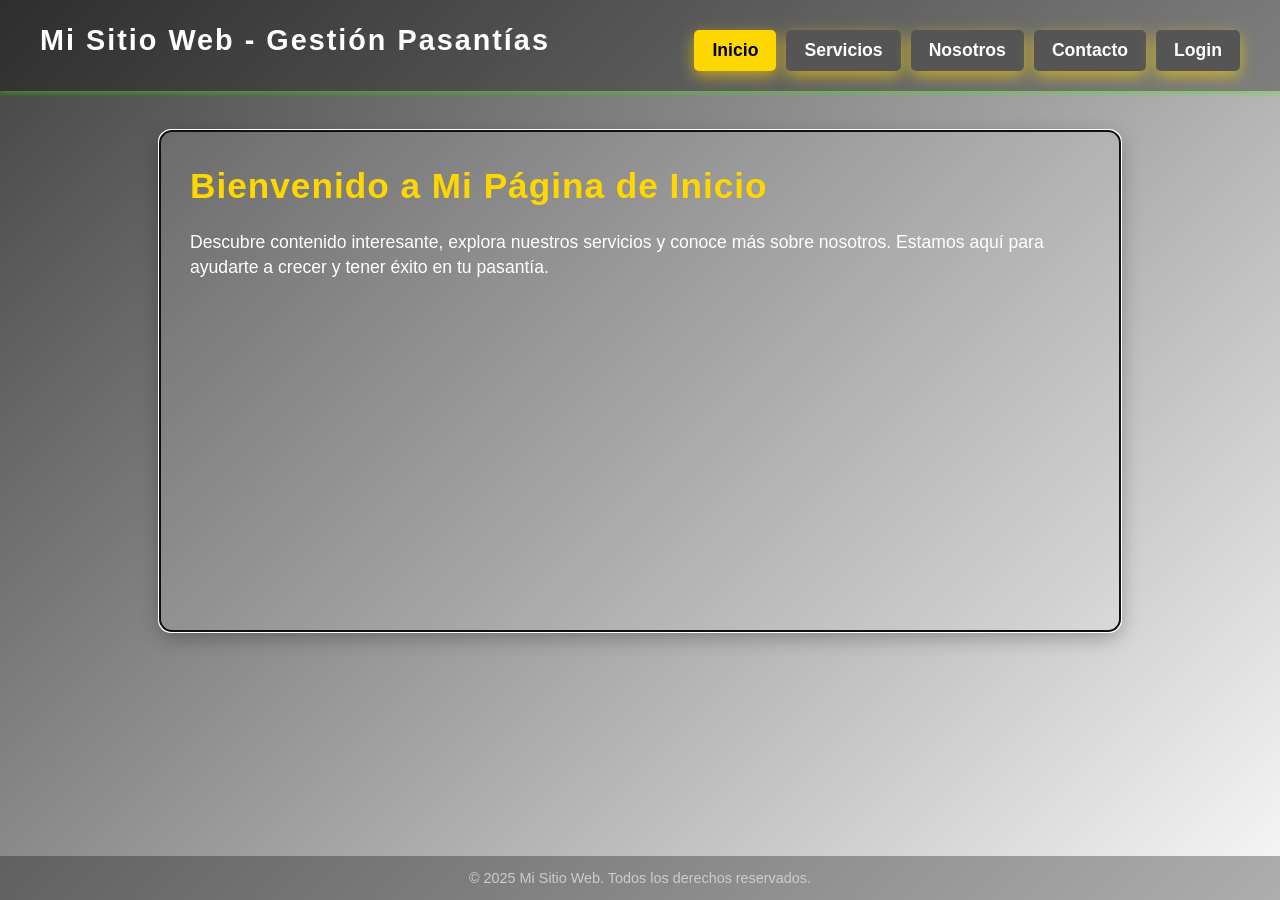
<file: jindex.html>
<!DOCTYPE html>
<html lang="es">
<head>
<meta charset="UTF-8" />
<meta name="viewport" content="width=device-width, initial-scale=1" />
<title>Mi Sitio Web Dinámico - Gestión Pasantías</title>
<style>
    /* Reset y estilos base */
    * {
        margin: 0; padding: 0; box-sizing: border-box;
    }
    body {
        font-family: 'Segoe UI', Tahoma, Geneva, Verdana, sans-serif;
        background: linear-gradient(135deg, #424242 0%, #f8f8f8 100%);
        color: #ffffff;
        min-height: 100vh;
        display: flex;
        flex-direction: column;
        scroll-behavior: smooth;
        line-height: 1.4;
    }
    header {
        background-color: rgba(0, 0, 0, 0.3);
        padding: 20px 40px;
        display: flex;
        justify-content: space-between;
        align-items: center;
        box-shadow: 0 2px 5px rgba(49, 238, 2, 0.432);
        flex-wrap: wrap;
    }
    header h1 {
        font-size: 1.8rem;
        letter-spacing: 2px;
        font-weight: 700;
        margin-bottom: 10px;
    }
    nav {
        display: flex;
        flex-wrap: wrap;
        align-items: center;
        gap: 10px;
    }
    .nav-btn {
        background: #555;
        color: white;
        border: none;
        padding: 10px 18px;
        cursor: pointer;
        border-radius: 5px;
        transition: background 0.3s ease, transform 0.2s ease;
        font-weight: 700;
    }
    .nav-btn:hover {
        background: #ffd700;
        color: #000;
        transform: scale(1.05);
    }
    .nav-btn.active {
        background: #ffd700;
        color: #000;
    }
    main {
        flex-grow: 1;
        display: flex;
        justify-content: center;
        align-items: flex-start;
        padding: 40px 20px;
        min-height: 75vh;
    }
    #content {
        width: 100%;
        max-width: 960px;
        background-color: rgba(255, 255, 255, 0.1);
        border-radius: 12px;
        padding: 30px;
        box-shadow: 0 6px 20px rgba(0, 0, 0, 0.3);
        min-height: 500px;
        overflow-y: auto;
    }
    h2 {
        font-size: 2.2rem;
        margin-bottom: 20px;
        font-weight: 800;
        letter-spacing: 1px;
        color: #ffd700;
    }
    p, label {
        font-size: 1.1rem;
        margin-bottom: 15px;
    }
    ul {
        list-style-type: disc;
        padding-left: 20px;
        color: #fff;
        margin-bottom: 20px;
    }
    ul li {
        margin-bottom: 10px;
    }
    .btn-primary, button {
        background: #ffd700;
        color: #000;
        font-weight: 700;
        padding: 12px 28px;
        font-size: 1.1rem;
        border-radius: 50px;
        cursor: pointer;
        border: none;
        box-shadow: 0 5px 15px rgba(255, 215, 0, 0.6);
        transition: background 0.3s ease, box-shadow 0.3s ease, transform 0.2s ease;
        margin-top: 10px;
        text-align: center;
        display: inline-block;
    }
    .btn-primary:hover, button:hover {
        background: #ffc200;
        box-shadow: 0 8px 20px rgba(255, 194, 0, 0.8);
        transform: scale(1.05);
    }
    form {
        max-width: 600px;
        margin: 0 auto 30px auto;
        display: flex;
        flex-direction: column;
        align-items: center;
    }
    input[type="text"],
    input[type="email"],
    input[type="password"],
    textarea,
    select,
    input[type="number"] {
        width: 90%;
        max-width: 400px;
        padding: 12px 15px;
        margin-bottom: 15px;
        border-radius: 8px;
        border: none;
        font-size: 1rem;
        outline: none;
    }
    textarea {
        resize: vertical;
        font-family: inherit;
        min-height: 80px;
    }
    #form-status, #login-status, #comentarios-status, #admin-status-mod, #status-registrar-pasante, #status-registrar-empresa {
        margin-top: 10px;
        font-weight: 700;
        min-height: 24px;
        text-align: center;
    }
    section.listado {
        margin-top: 20px;
    }
    section.listado ul {
        max-height: 200px;
        overflow-y: auto;
        padding-left: 1.2em;
        background: rgba(255 255 255 / 0.1);
        border-radius: 8px;
    }
    .comentario {
        background: rgba(255 255 255 / 0.15);
        padding: 8px 12px;
        margin-bottom: 10px;
        border-radius: 6px;
        text-align: left;
        font-size: 0.95rem;
        white-space: pre-wrap;
        word-wrap: break-word;
    }
    label[for="comentario-agregar"] {
        margin-top: 5px;
        font-weight: 700;
        color: #ffd700;
        align-self: flex-start;
    }
    /* Scrollbar personalizado para listas */
    #ul-pasantes::-webkit-scrollbar,
    #ul-empresas::-webkit-scrollbar,
    #ul-moderadores::-webkit-scrollbar,
    #ul-asignaciones::-webkit-scrollbar,
    #comentarios-list::-webkit-scrollbar {
        width: 8px;
    }
    #ul-pasantes::-webkit-scrollbar-thumb,
    #ul-empresas::-webkit-scrollbar-thumb,
    #ul-moderadores::-webkit-scrollbar-thumb,
    #ul-asignaciones::-webkit-scrollbar-thumb,
    #comentarios-list::-webkit-scrollbar-thumb {
        background: #ffd700;
        border-radius: 10px;
    }
    /* Responsive */
    @media (max-width: 600px) {
        header {
            flex-direction: column;
            align-items: flex-start;
        }
        nav {
            margin-top: 10px;
            width: 100%;
        }
        .nav-btn {
            margin: 5px 3px;
            min-width: 100%;
            font-size: 0.95rem;
        }
        main {
            padding: 20px 10px;
        }
        #content {
            padding: 20px;
            max-height: unset;
            min-height: auto;
        }
        h2 {
            font-size: 1.8rem;
        }
    }
    footer {
        background-color: rgba(0, 0, 0, 0.3);
        text-align: center;
        padding: 12px 20px;
        font-size: 0.9rem;
        color: #ccc;
        margin-top: auto;
        user-select: none;
    }
</style>
</head>
<body>
<header>
    <h1>Mi Sitio Web - Gestión Pasantías</h1>
    <nav id="nav-bar" aria-label="Menú de navegación principal">
        <!-- Menú dinámico -->
    </nav>
</header>
<main>
    <section id="content" tabindex="0" aria-live="polite">
        <!-- Contenido dinámico cargado aquí -->
    </section>
</main>
<footer>
    &copy; 2025 Mi Sitio Web. Todos los derechos reservados.
</footer>

<script>
// Datos en localStorage
const STORAGE_KEYS = {
    pasantes: 'pasantes_gestion_pasantias',
    moderadores: 'moderadores_gestion_pasantias',
    empresas: 'empresas_gestion_pasantias',
    currentUser: 'currentUser_gestion_pasantias'
};

// Usuario administrador inicial (controlado por ti)
const administrador = {
    nombre: "Administrador Principal",
    email: "admin@empresa.com",
    password: "admin123", // Se recomienda cambiar
    role: "admin"
};

// Variables en memoria sincronizadas con storage
let pasantes = [];
let moderadores = [];
let empresas = [];
let currentUser = null;

// CARGAR DATOS DESDE STORAGE
function cargarDatos() {
    const modStored = localStorage.getItem(STORAGE_KEYS.moderadores);
    if (modStored) {
        moderadores = JSON.parse(modStored);
    } else {
        // Si no existe moderadores en storage, crear array y añadir admin
        moderadores = [
            {nombre: administrador.nombre, email: administrador.email, password: administrador.password}
        ];
        guardarModeradores();
    }

    const pasStored = localStorage.getItem(STORAGE_KEYS.pasantes);
    pasantes = pasStored ? JSON.parse(pasStored) : [];

    const empStored = localStorage.getItem(STORAGE_KEYS.empresas);
    empresas = empStored ? JSON.parse(empStored) : [];

    const userStored = sessionStorage.getItem(STORAGE_KEYS.currentUser);
    currentUser = userStored ? JSON.parse(userStored) : null;
}

// GUARDAR DATOS EN STORAGE
function guardarPasantes(){
    localStorage.setItem(STORAGE_KEYS.pasantes, JSON.stringify(pasantes));
}
function guardarModeradores(){
    localStorage.setItem(STORAGE_KEYS.moderadores, JSON.stringify(moderadores));
}
function guardarEmpresas(){
    localStorage.setItem(STORAGE_KEYS.empresas, JSON.stringify(empresas));
}
function guardarSesion(){
    if(currentUser) {
        sessionStorage.setItem(STORAGE_KEYS.currentUser, JSON.stringify(currentUser));
    } else {
        sessionStorage.removeItem(STORAGE_KEYS.currentUser);
    }
}

// Asignar pasantes a empresas según nota y nivel importancia
function asignarPasantes() {
    let pasantesOrdenados = [...pasantes].sort((a,b) => b.nota - a.nota);
    const niveles = { "Importante": 1, "Medio importante": 2, "No tan importante": 3 };
    let empresasOrdenadas = [...empresas].sort((a,b) => niveles[a.importancia] - niveles[b.importancia]);

    // Reset asignaciones pasantes
    pasantesOrdenados.forEach(p => { 
        p.asignadoEmpresa = null; 
        p.ubicacionEmpresa = ''; 
    });
    // Reset empresas con asignados para evitar repetidos (si se quisiera limitar)
    // En este caso no limitamos mínimo ni máximo por empresa

    let asignaciones = [];
    pasantesOrdenados.forEach(p => {
        for(let emp of empresasOrdenadas) {
            if(p.asignadoEmpresa) break;
            if(emp.importancia === "Importante" && p.nota >= 15) {
                p.asignadoEmpresa = emp.nombre;
                p.ubicacionEmpresa = emp.ubicacion;
                asignaciones.push({pasante: p.nombre, empresa: emp.nombre});
                break;
            } else if(emp.importancia === "Medio importante" && p.nota >=10 && p.nota<15) {
                p.asignadoEmpresa = emp.nombre;
                p.ubicacionEmpresa = emp.ubicacion;
                asignaciones.push({pasante: p.nombre, empresa: emp.nombre});
                break;
            } else if(emp.importancia === "No tan importante" && p.nota < 10) {
                p.asignadoEmpresa = emp.nombre;
                p.ubicacionEmpresa = emp.ubicacion;
                asignaciones.push({pasante: p.nombre, empresa: emp.nombre});
                break;
            }
        }
    });
    guardarPasantes();
    return asignaciones;
}

// Renderizar menú según usuario actual
function renderMenu() {
    const nav = document.getElementById('nav-bar');
    nav.innerHTML = '';

    const btnInicio = crearNavButton('Inicio', 'inicio');
    const btnServicios = crearNavButton('Servicios', 'servicios');
    const btnNosotros = crearNavButton('Nosotros', 'nosotros');
    const btnContacto = crearNavButton('Contacto', 'contacto');

    nav.appendChild(btnInicio);
    nav.appendChild(btnServicios);
    nav.appendChild(btnNosotros);
    nav.appendChild(btnContacto);

    if(currentUser){
        if(currentUser.role === 'admin') {
            nav.appendChild(crearNavButton('Admin - Gestión', 'admin'));
            nav.appendChild(crearNavButton('Asignaciones', 'asignaciones'));
        } else if(currentUser.role === 'moderador'){
            nav.appendChild(crearNavButton('Moderador - Gestión', 'moderador'));
            nav.appendChild(crearNavButton('Asignaciones', 'asignaciones'));
        } else if(currentUser.role === 'pasante'){
            nav.appendChild(crearNavButton('Área Pasante', 'pasante'));
        }
        const btnLogout = document.createElement('button');
        btnLogout.textContent = `Cerrar sesión (${currentUser.nombre})`;
        btnLogout.className = 'nav-btn';
        btnLogout.onclick = () => {
            logout();
        };
        nav.appendChild(btnLogout);
    } else {
        // Sin login
        nav.appendChild(crearNavButton('Login', 'login'));
    }
}

function crearNavButton(text, page) {
    const btn = document.createElement('button');
    btn.type = 'button';
    btn.className = 'nav-btn';
    btn.textContent = text;
    btn.dataset.page = page;
    btn.onclick = () => {
        loadPage(page);
    };
    return btn;
}

const pages = {
    inicio: `
        <div class="hero">
            <h2>Bienvenido a Mi Página de Inicio</h2>
            <p>Descubre contenido interesante, explora nuestros servicios y conoce más sobre nosotros. Estamos aquí para ayudarte a crecer y tener éxito en tu pasantía.</p>
        </div>
    `,
    servicios: `
        <h2>Servicios</h2>
        <p>Ofrecemos una amplia gama de servicios personalizados para satisfacer las necesidades específicas de las empresas. Desde desarrollo web y marketing digital hasta consultoría estratégica, nuestros pasantes están preparados para ayudarles a alcanzar sus objetivos.</p>
        <ul>
            <li>Desarrollo Web Profesional</li>
            <li>Marketing Digital y SEO</li>
            <li>Consultoría de Negocios</li>
            <li>Diseño gráfico y branding</li>
            <li>Mantenimiento de dispositivos</li>
            <li>Redes y uso de apps de ofimática</li>
        </ul>
    `,
    nosotros: `
        <h2>Nosotros</h2>
        <p>Somos un equipo apasionado y dedicado a brindar soluciones innovadoras y eficientes que impulsen a los pasantes a alcanzar éxito. Nuestra misión es transformar ideas en realidades a través de creatividad, tecnología y compromiso con la calidad.</p>
        <p>Con años de experiencia en el sector, nos enorgullecemos de trabajar mano a mano con distintas empresas para crear pasantes que marcan la diferencia.</p>
    `,
    contacto: `
        <h2>Contacto</h2>
        <p>¿Tienes preguntas? No dudes en contactarnos a través del siguiente formulario. Estamos aquí para ayudarte.</p>
        <form id="contact-form" aria-label="Formulario de contacto">
            <input type="text" id="name" name="name" placeholder="Nombre completo" required aria-required="true" />
            <input type="email" id="email" name="email" placeholder="Correo electrónico" required aria-required="true" />
            <textarea id="message" name="message" placeholder="Tu mensaje" rows="5" required aria-required="true"></textarea>
            <button type="submit">Enviar Mensaje</button>
            <p id="form-status" role="alert"></p>
        </form>
    `,
    login: `
        <h2>Iniciar Sesión</h2>
        <form id="login-form" aria-label="Formulario de inicio de sesión">
            <input type="email" id="email-login" name="email" placeholder="Correo electrónico" required aria-required="true" autocomplete="username"/>
            <input type="password" id="password-login" name="password" placeholder="Contraseña" required aria-required="true" autocomplete="current-password"/>
            <select id="role-login" name="role" aria-label="Rol" required>
                <option value="" disabled selected>Selecciona tipo de usuario</option>
                <option value="pasante">Pasante</option>
                <option value="moderador">Moderador</option>
                <option value="admin">Administrador</option>
            </select>
            <button type="submit">Iniciar Sesión</button>
            <p id="login-status" role="alert"></p>
        </form>
    `,
    admin: `
        <h2>Área Administrador</h2>
        <section>
            <h3>Agregar Moderador</h3>
            <form id="form-agregar-moderador" aria-label="Formulario de agregar moderador">
                <input type="text" id="admin-nombre-moderador" placeholder="Nombre completo" required aria-required="true" autocomplete="name" />
                <input type="email" id="admin-email-moderador" placeholder="Correo electrónico" required aria-required="true" autocomplete="email" />
                <input type="password" id="admin-password-moderador" placeholder="Contraseña" required aria-required="true" autocomplete="new-password" />
                <button type="submit">Agregar Moderador</button>
                <p id="admin-status-mod" style="margin-top:8px;"></p>
            </form>
        </section>
        <section style="margin-top: 30px;">
            <h3>Gestión de Pasantes</h3>
            <div id="listado-pasantes-admin" style="max-height: 260px; overflow-y:auto; text-align:left; background:rgba(255 255 255 / 0.1); padding:10px; border-radius:8px;"></div>
        </section>
    `,
    moderador: `
        <h2>Área de Moderador</h2>
        <section>
            <h3>Registrar Pasante</h3>
            <form id="form-registrar-pasante" aria-label="Formulario de registro de pasantes">
                <input type="text" id="mod-nombre-pasante" placeholder="Nombre completo" required aria-required="true" autocomplete="name" />
                <input type="email" id="mod-email-pasante" placeholder="Correo electrónico" required aria-required="true" autocomplete="email" />
                <input type="password" id="mod-password-pasante" placeholder="Contraseña" required aria-required="true" autocomplete="new-password" />
                <label for="mod-nota-pasante" style="color:#ffd700; font-weight:700;">Nota (0-20):</label>
                <input type="number" id="mod-nota-pasante" min="0" max="20" placeholder="Ej: 18" required aria-required="true" />
                <label for="mod-horas-totales" style="color:#ffd700; font-weight:700;">Horas Totales Requeridas:</label>
                <input type="number" id="mod-horas-totales" min="0" placeholder="Ej: 160" required aria-required="true" />
                <button type="submit">Agregar Pasante</button>
                <p id="status-registrar-pasante"></p>
            </form>
        </section>
        <section style="margin-top: 30px;">
            <h3>Registrar Empresa</h3>
            <form id="form-registrar-empresa" aria-label="Formulario de registro de empresas">
                <input type="text" id="mod-nombre-empresa" placeholder="Nombre de la empresa" required aria-required="true" autocomplete="organization" />
                <select id="mod-importancia-empresa" required aria-required="true" aria-label="Nivel de importancia de la empresa">
                    <option value="" disabled selected>Seleccione nivel de importancia</option>
                    <option value="Importante">Importante</option>
                    <option value="Medio importante">Medio importante</option>
                    <option value="No tan importante">No tan importante</option>
                </select>
                <input type="text" id="mod-ubicacion-empresa" placeholder="Ubicación de la empresa" required aria-required="true" />
                <button type="submit">Agregar Empresa</button>
                <p id="status-registrar-empresa"></p>
            </form>
        </section>
        <section style="margin-top: 40px;">
            <h3>Listado de Pasantes</h3>
            <div id="listado-pasantes-moderador" style="max-height: 240px; overflow-y:auto; text-align:left; background:rgba(255 255 255 / 0.1); padding:10px; border-radius:8px;"></div>
        </section>
        <section style="margin-top: 40px;">
            <h3>Listado de Empresas</h3>
            <ul id="listado-empresas-moderador" style="max-height: 180px; overflow-y:auto; list-style:none; padding-left:0;"></ul>
        </section>
    `,
    pasante: `
        <h2>Área del Pasante</h2>
        <section id="datos-pasante">
            <p><strong>Nombre:</strong> <span id="pasante-nombre"></span></p>
            <p><strong>Correo:</strong> <span id="pasante-email"></span></p>
            <p><strong>Nota:</strong> <span id="pasante-nota"></span></p>
            <p><strong>Horas Totales Requeridas:</strong> <span id="pasante-horas-totales"></span></p>
            <p><strong>Horas Completadas:</strong> <span id="pasante-horas-completadas"></span></p>
            <p><strong>Empresa Asignada:</strong> <span id="pasante-empresa"></span></p>
            <p><strong>Ubicación:</strong> <span id="pasante-ubicacion"></span></p>
        </section>
        <section style="margin-top: 20px; text-align: center;">
            <h3>Comentarios del Moderador</h3>
            <div id="comentarios-list" style="max-height:200px; overflow-y:auto; text-align:left;"></div>
        </section>
    `,
    asignaciones: `
        <h2>Asignaciones Automáticas de Pasantes a Empresas</h2>
        <p>Las asignaciones se hacen según la nota del pasante y la importancia de la empresa.</p>
        <ul id="ul-asignaciones"></ul>
    `
};

// Cargar página y eventos
function loadPage(page) {
    const contentEl = document.getElementById('content');
    contentEl.innerHTML = pages[page] || '<p>Página no encontrada.</p>';
    contentEl.focus();

    // Actualizar activo en menú
    document.querySelectorAll('#nav-bar .nav-btn').forEach(btn => {
        btn.classList.toggle('active', btn.dataset.page === page);
    });

    switch(page) {
        case 'contacto':
            iniciarContactForm();
            break;
        case 'login':
            iniciarLoginForm();
            break;
        case 'admin':
            if(!currentUser || currentUser.role !== 'admin') {
                alert('Acceso denegado. Debe iniciar sesión como administrador.');
                loadPage('inicio');
                return;
            }
            iniciarAdminArea();
            break;
        case 'moderador':
            if(!currentUser || (currentUser.role !== 'moderador' && currentUser.role !== 'admin')) {
                alert('Acceso denegado. Debe iniciar sesión como moderador.');
                loadPage('inicio');
                return;
            }
            iniciarModeradorArea();
            break;
        case 'pasante':
            if(!currentUser || currentUser.role !== 'pasante') {
                alert('Acceso denegado. Debe iniciar sesión como pasante.');
                loadPage('inicio');
                return;
            }
            mostrarDatosPasante();
            break;
        case 'asignaciones':
            if(!currentUser || (currentUser.role !== 'moderador' && currentUser.role !== 'admin')) {
                alert('Acceso denegado. Debe iniciar sesión como moderador o administrador.');
                loadPage('inicio');
                return;
            }
            mostrarAsignaciones();
            break;
    }
}

// Formulario contacto
function iniciarContactForm() {
    const form = document.getElementById('contact-form');
    const statusEl = document.getElementById('form-status');
    if (!form || !statusEl) return;
    form.onsubmit = e => {
        e.preventDefault();
        statusEl.style.color = '#ffd700';
        statusEl.textContent = 'Enviando mensaje...';
        setTimeout(() => {
            statusEl.style.color = '#00ff00';
            statusEl.textContent = 'Gracias por contactarnos. Te responderemos pronto.';
            form.reset();
        }, 1500);
    };
}

// Formulario login
function iniciarLoginForm() {
    const form = document.getElementById('login-form');
    const statusEl = document.getElementById('login-status');
    if (!form || !statusEl) return;

    form.onsubmit = e => {
        e.preventDefault();
        const email = form['email'].value.trim().toLowerCase();
        const password = form['password'].value;
        const role = form['role'].value;
        statusEl.style.color = '#ffd700';
        statusEl.textContent = 'Verificando credenciales...';

        setTimeout(() => {
            if (role === 'pasante') {
                const user = pasantes.find(p => p.email.toLowerCase() === email && p.password === password);
                if (user) {
                    currentUser = { email: user.email, role: 'pasante', nombre: user.nombre };
                    statusEl.style.color = '#00ff00';
                    statusEl.textContent = `Bienvenido, ${user.nombre} (Pasante)`;
                    guardarSesion();
                    renderMenu();
                    loadPage('pasante');
                } else {
                    statusEl.style.color = '#ff4444';
                    statusEl.textContent = 'Credenciales inválidas para pasante.';
                }
            } else if (role === 'moderador') {
                const user = moderadores.find(m => m.email.toLowerCase() === email && m.password === password);
                if (user) {
                    currentUser = { email: user.email, role: 'moderador', nombre: user.nombre };
                    statusEl.style.color = '#00ff00';
                    statusEl.textContent = `Bienvenido, Moderador ${user.nombre}`;
                    guardarSesion();
                    renderMenu();
                    loadPage('moderador');
                } else {
                    statusEl.style.color = '#ff4444';
                    statusEl.textContent = 'Credenciales inválidas para moderador.';
                }
            } else if (role === 'admin') {
                if (administrador.email.toLowerCase() === email && administrador.password === password) {
                    currentUser = { email: administrador.email, role: "admin", nombre: administrador.nombre };
                    statusEl.style.color = '#00ff00';
                    statusEl.textContent = `Bienvenido, Administrador ${administrador.nombre}`;
                    guardarSesion();
                    renderMenu();
                    loadPage('admin');
                } else {
                    statusEl.style.color = '#ff4444';
                    statusEl.textContent = 'Credenciales inválidas para administrador.';
                }
            } else {
                statusEl.style.color = '#ff4444';
                statusEl.textContent = 'Por favor seleccione un rol.';
            }
        }, 1000);
    };
}

// Admin: agregar moderadores y gestionar pasantes
function iniciarAdminArea() {
    const formAgregarMod = document.getElementById('form-agregar-moderador');
    const statusMod = document.getElementById('admin-status-mod');
    const listadoPasantesAdmin = document.getElementById('listado-pasantes-admin');

    formAgregarMod.onsubmit = e => {
        e.preventDefault();
        statusMod.textContent = '';
        const nombre = document.getElementById('admin-nombre-moderador').value.trim();
        const email = document.getElementById('admin-email-moderador').value.trim().toLowerCase();
        const password = document.getElementById('admin-password-moderador').value;

        if (!nombre || !email || !password) {
            statusMod.style.color = '#ff4444';
            statusMod.textContent = 'Complete todos los campos.';
            return;
        }
        if (moderadores.find(m => m.email === email)) {
            statusMod.style.color = '#ff4444';
            statusMod.textContent = 'Ya existe un moderador con ese email.';
            return;
        }
        moderadores.push({ nombre, email, password });
        guardarModeradores();
        statusMod.style.color = '#00ff00';
        statusMod.textContent = `Moderador ${nombre} agregado.`;
        formAgregarMod.reset();
        renderListaPasantesAdmin();
    };

    // Mostrar pasantes con posibilidad de editar
    function renderListaPasantesAdmin() {
        listadoPasantesAdmin.innerHTML = '';
        if (pasantes.length === 0) {
            listadoPasantesAdmin.textContent = 'No hay pasantes registrados.';
            return;
        }

        pasantes.forEach((p) => {
            const div = document.createElement('div');
            div.style = "margin-bottom:15px; background: rgba(255 255 255 / 0.1); padding: 12px; border-radius: 8px;";

            const title = document.createElement('h4');
            title.textContent = `${p.nombre} (${p.email}) - Nota: ${p.nota}`;
            div.appendChild(title);

            // Editable campos similares a moderador pero sin eliminar empresas

            const labelHorasTotales = document.createElement('label');
            labelHorasTotales.textContent = 'Horas Totales Requeridas:';
            div.appendChild(labelHorasTotales);
            const inputHorasTotales = document.createElement('input');
            inputHorasTotales.type = "number";
            inputHorasTotales.min = 0;
            inputHorasTotales.value = p.horasTotales || 0;
            div.appendChild(inputHorasTotales);

            const labelHorasCumplidas = document.createElement('label');
            labelHorasCumplidas.textContent = 'Horas Cumplidas:';
            div.appendChild(labelHorasCumplidas);
            const inputHorasCumplidas = document.createElement('input');
            inputHorasCumplidas.type = "number";
            inputHorasCumplidas.min = 0;
            inputHorasCumplidas.value = p.horasCumplidas || 0;
            div.appendChild(inputHorasCumplidas);

            const labelEmpresa = document.createElement('label');
            labelEmpresa.textContent = 'Empresa Asignada:';
            div.appendChild(labelEmpresa);
            const inputEmpresa = document.createElement('input');
            inputEmpresa.type = 'text';
            inputEmpresa.value = p.asignadoEmpresa || '';
            div.appendChild(inputEmpresa);

            const labelUbicacion = document.createElement('label');
            labelUbicacion.textContent = 'Ubicación Empresa:';
            div.appendChild(labelUbicacion);
            const inputUbicacion = document.createElement('input');
            inputUbicacion.type = 'text';
            inputUbicacion.value = p.ubicacionEmpresa || '';
            div.appendChild(inputUbicacion);

            const btnGuardar = document.createElement('button');
            btnGuardar.textContent = 'Guardar Cambios';
            btnGuardar.style.marginTop = '10px';

            btnGuardar.onclick = () => {
                // Validar y guardar cambios
                const ht = Number(inputHorasTotales.value);
                const hc = Number(inputHorasCumplidas.value);
                if (isNaN(ht) || ht < 0 || isNaN(hc) || hc < 0 || hc > ht) {
                    alert('Valores inválidos para horas.');
                    return;
                }
                p.horasTotales = ht;
                p.horasCumplidas = hc;
                p.asignadoEmpresa = inputEmpresa.value.trim();
                p.ubicacionEmpresa = inputUbicacion.value.trim();
                guardarPasantes();
                alert(`Cambios guardados en pasante ${p.nombre}`);
            };
            div.appendChild(btnGuardar);

            listadoPasantesAdmin.appendChild(div);
        });
    }

    renderListaPasantesAdmin();
}

// Moderador área
function iniciarModeradorArea() {
    const statusPasante = document.getElementById('status-registrar-pasante');
    const statusEmpresa = document.getElementById('status-registrar-empresa');
    const formPasante = document.getElementById('form-registrar-pasante');
    const formEmpresa = document.getElementById('form-registrar-empresa');
    const listadoPasantes = document.getElementById('listado-pasantes-moderador');
    const listadoEmpresas = document.getElementById('listado-empresas-moderador');

    formPasante.onsubmit = e => {
        e.preventDefault();
        const nombre = document.getElementById('mod-nombre-pasante').value.trim();
        const email = document.getElementById('mod-email-pasante').value.trim().toLowerCase();
        const password = document.getElementById('mod-password-pasante').value;
        const nota = Number(document.getElementById('mod-nota-pasante').value);
        const horasTotales = Number(document.getElementById('mod-horas-totales').value);
        statusPasante.style.color = '';
        statusPasante.textContent = '';
        if(!nombre || !email || !password || isNaN(nota) || nota < 0 || nota > 20 || isNaN(horasTotales) || horasTotales < 0) {
            statusPasante.style.color = "#ff4444";
            statusPasante.textContent = 'Por favor completa todos los campos correctamente.';
            return;
        }
        if(pasantes.find(p=>p.email === email)) {
            statusPasante.style.color = "#ff4444";
            statusPasante.textContent = 'Ya existe un pasante registrado con ese correo.';
            return;
        }
        pasantes.push({
            nombre,
            email,
            password,
            nota,
            horasTotales,
            horasCumplidas: 0,
            asignadoEmpresa: null,
            ubicacionEmpresa: '',
            comentarios: []
        });
        guardarPasantes();
        statusPasante.style.color = "#00ff00";
        statusPasante.textContent = 'Pasante agregado exitosamente.';
        formPasante.reset();
        renderListaPasantesModerador();
    };

    formEmpresa.onsubmit = e => {
        e.preventDefault();
        const nombre = document.getElementById('mod-nombre-empresa').value.trim();
        const importancia = document.getElementById('mod-importancia-empresa').value;
        const ubicacion = document.getElementById('mod-ubicacion-empresa').value.trim();

        statusEmpresa.style.color = '';
        statusEmpresa.textContent = '';

        if(!nombre || !importancia || !ubicacion) {
            statusEmpresa.style.color = "#ff4444";
            statusEmpresa.textContent = 'Completa todos los campos correctamente.';
            return;
        }
        if(empresas.find(e => e.nombre.toLowerCase() === nombre.toLowerCase())) {
            statusEmpresa.style.color = "#ff4444";
            statusEmpresa.textContent = 'Ya existe una empresa con ese nombre.';
            return;
        }
        empresas.push({
            nombre,
            importancia,
            ubicacion
        });
        guardarEmpresas();
        statusEmpresa.style.color = "#00ff00";
        statusEmpresa.textContent = 'Empresa agregada exitosamente.';
        formEmpresa.reset();
        renderListaEmpresasModerador();
    };

    function renderListaPasantesModerador() {
        listadoPasantes.innerHTML = '';
        if(pasantes.length === 0) {
            listadoPasantes.textContent = 'No hay pasantes registrados.';
            return;
        }

        pasantes.forEach((p) => {
            const div = document.createElement('div');
            div.style = "margin-bottom:15px; background: rgba(255 255 255 / 0.1); padding: 12px; border-radius: 8px;";

            const title = document.createElement('h4');
            title.textContent = `${p.nombre} (${p.email}) - Nota: ${p.nota}`;
            div.appendChild(title);

            const horasTotalesLabel = document.createElement('label');
            horasTotalesLabel.textContent = `Horas Totales Requeridas: ${p.horasTotales}`;
            div.appendChild(horasTotalesLabel);

            const horasCumplidasLabel = document.createElement('label');
            horasCumplidasLabel.textContent = 'Horas Cumplidas:';
            horasCumplidasLabel.style.marginTop = '8px';
            div.appendChild(horasCumplidasLabel);

            const inputHoras = document.createElement('input');
            inputHoras.type = 'number';
            inputHoras.min = 0;
            inputHoras.max = p.horasTotales;
            inputHoras.value = p.horasCumplidas;
            inputHoras.style.width = '70px';
            div.appendChild(inputHoras);

            const empresaAssignLabel = document.createElement('label');
            empresaAssignLabel.textContent = 'Empresa Asignada:';
            empresaAssignLabel.style.marginTop = '8px';
            div.appendChild(empresaAssignLabel);

            const selectEmpresa = document.createElement('select');
            let defaultOption = document.createElement('option');
            defaultOption.value = '';
            defaultOption.textContent = '-- Sin asignar --';
            selectEmpresa.appendChild(defaultOption);

            empresas.forEach(e => {
                const opt = document.createElement('option');
                opt.value = e.nombre;
                opt.textContent = `${e.nombre} (${e.importancia})`;
                if(p.asignadoEmpresa === e.nombre) opt.selected = true;
                selectEmpresa.appendChild(opt);
            });
            div.appendChild(selectEmpresa);

            const ubicLabel = document.createElement('label');
            ubicLabel.textContent = 'Ubicación Empresa:';
            ubicLabel.style.marginTop = '8px';
            div.appendChild(ubicLabel);
            const inputUbic = document.createElement('input');
            inputUbic.type = 'text';
            inputUbic.value = p.ubicacionEmpresa || '';
            inputUbic.style.width = '100%';
            div.appendChild(inputUbic);

            const comLabel = document.createElement('label');
            comLabel.textContent = 'Agregar Comentario:';
            comLabel.style.marginTop = '8px';
            div.appendChild(comLabel);
            const inputComent = document.createElement('textarea');
            inputComent.rows = 3;
            inputComent.placeholder = 'Escribe un comentario para este pasante...';
            div.appendChild(inputComent);
            const btnAgregarComent = document.createElement('button');
            btnAgregarComent.textContent = 'Agregar Comentario';
            btnAgregarComent.style.marginTop = '5px';
            div.appendChild(btnAgregarComent);

            if(p.comentarios && p.comentarios.length > 0){
                const titComent = document.createElement('p');
                titComent.style.fontWeight = '700';
                titComent.style.marginTop = '12px';
                titComent.textContent = 'Comentarios previos:';
                div.appendChild(titComent);

                p.comentarios.forEach(c => {
                    const divComent = document.createElement('div');
                    divComent.className = 'comentario';
                    divComent.textContent = c;
                    div.appendChild(divComent);
                });
            }

            const btnGuardar = document.createElement('button');
            btnGuardar.textContent = 'Guardar Cambios';
            btnGuardar.style.marginTop = '12px';
            div.appendChild(btnGuardar);

            btnGuardar.onclick = () => {
                let valHoras = Number(inputHoras.value);
                if(isNaN(valHoras) || valHoras < 0) valHoras = 0;
                if(valHoras > p.horasTotales) valHoras = p.horasTotales;
                p.horasCumplidas = valHoras;

                const nuevaEmpresa = selectEmpresa.value;
                p.asignadoEmpresa = nuevaEmpresa || null;

                p.ubicacionEmpresa = inputUbic.value.trim();

                guardarPasantes();

                alert(`Cambios guardados para ${p.nombre}`);
                renderListaPasantesModerador();
            };

            btnAgregarComent.onclick = () => {
                const texto = inputComent.value.trim();
                if(texto.length === 0) {
                    alert('El comentario no puede estar vacío.');
                    return;
                }
                p.comentarios = p.comentarios || [];
                p.comentarios.push(texto);
                guardarPasantes();
                inputComent.value = '';
                alert('Comentario agregado.');
                renderListaPasantesModerador();
            };

            listadoPasantes.appendChild(div);
        });
    }
    function renderListaEmpresasModerador() {
        listadoEmpresas.innerHTML = '';
        if(empresas.length === 0) {
            listadoEmpresas.textContent = 'No hay empresas registradas.';
            return;
        }
        empresas.forEach(e => {
            const li = document.createElement('li');
            li.textContent = `${e.nombre} — Importancia: ${e.importancia} — Ubicación: ${e.ubicacion}`;
            listadoEmpresas.appendChild(li);
        });
    }
    renderListaPasantesModerador();
    renderListaEmpresasModerador();
}

// Pasante área con datos y comentarios
function mostrarDatosPasante() {
    if(!currentUser) return;
    const pas = pasantes.find(p => p.email === currentUser.email);
    if(!pas) {
        alert('Usuario pasante no encontrado.');
        loadPage('inicio');
        return;
    }
    document.getElementById('pasante-nombre').textContent = pas.nombre;
    document.getElementById('pasante-email').textContent = pas.email;
    document.getElementById('pasante-nota').textContent = pas.nota;
    document.getElementById('pasante-horas-totales').textContent = pas.horasTotales;
    document.getElementById('pasante-horas-completadas').textContent = pas.horasCumplidas;
    document.getElementById('pasante-empresa').textContent = pas.asignadoEmpresa || 'No asignada';
    document.getElementById('pasante-ubicacion').textContent = pas.ubicacionEmpresa || 'N/A';

    const contComentarios = document.getElementById('comentarios-list');
    contComentarios.innerHTML = '';
    if(pas.comentarios && pas.comentarios.length > 0) {
        pas.comentarios.forEach(c => {
            const divComent = document.createElement('div');
            divComent.className = 'comentario';
            divComent.textContent = c;
            contComentarios.appendChild(divComent);
        });
    } else {
        contComentarios.textContent = 'No hay comentarios disponibles.';
    }
}

// Mostrar asignaciones para moderadores/admin
function mostrarAsignaciones() {
    const contentEl = document.getElementById('content');
    contentEl.innerHTML =
        `<h2>Asignaciones Automáticas de Pasantes a Empresas</h2>
         <p>Las asignaciones se hacen según la nota del pasante y la importancia de la empresa.</p>`;
    const lista = document.createElement('ul');
    lista.id = 'ul-asignaciones';
    contentEl.appendChild(lista);

    let asignaciones = asignarPasantes();
    if(asignaciones.length === 0) {
        lista.innerHTML = '<li>No hay asignaciones disponibles.</li>';
        return;
    }
    asignaciones.forEach(a => {
        const li = document.createElement('li');
        li.textContent = `${a.pasante} asignado a ${a.empresa}`;
        lista.appendChild(li);
    });
}

// Cerrar sesión
function logout(){
    currentUser = null;
    guardarSesion();
    renderMenu();
    loadPage('inicio');
}

// Inicialización
cargarDatos();
renderMenu();
loadPage('inicio');
</script>
</body>
</html>
</file>
